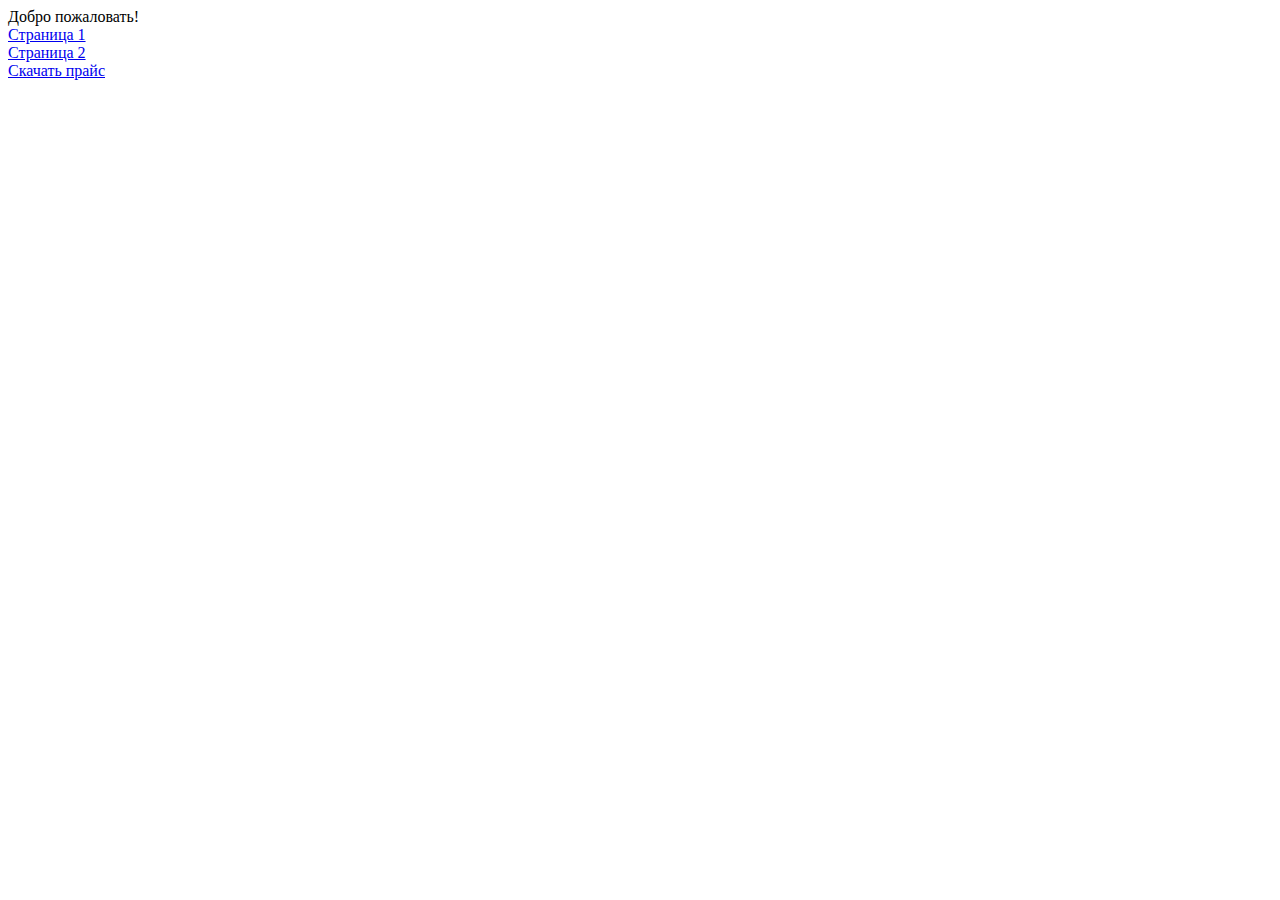
<file: index.html>
<!DOCTYPE HTML>
<html>
 <head>
  <meta http-equiv="Content-Type" content="text/html; charset=utf-8">
  <title>AutoLed</title>
  <script src="//code.jivo.ru/widget/Ln8Nv8aLxg" async></script>
 </head>
 <body>
  <text>Добро пожаловать!</text><br>
  <a href="list_0.html">Страница 1</a><br>
  <a href="list_1.html">Страница 2</a><br>
  <a href="Прайс лист.pdf">Скачать прайс</a>
 </body>
</html>
</file>
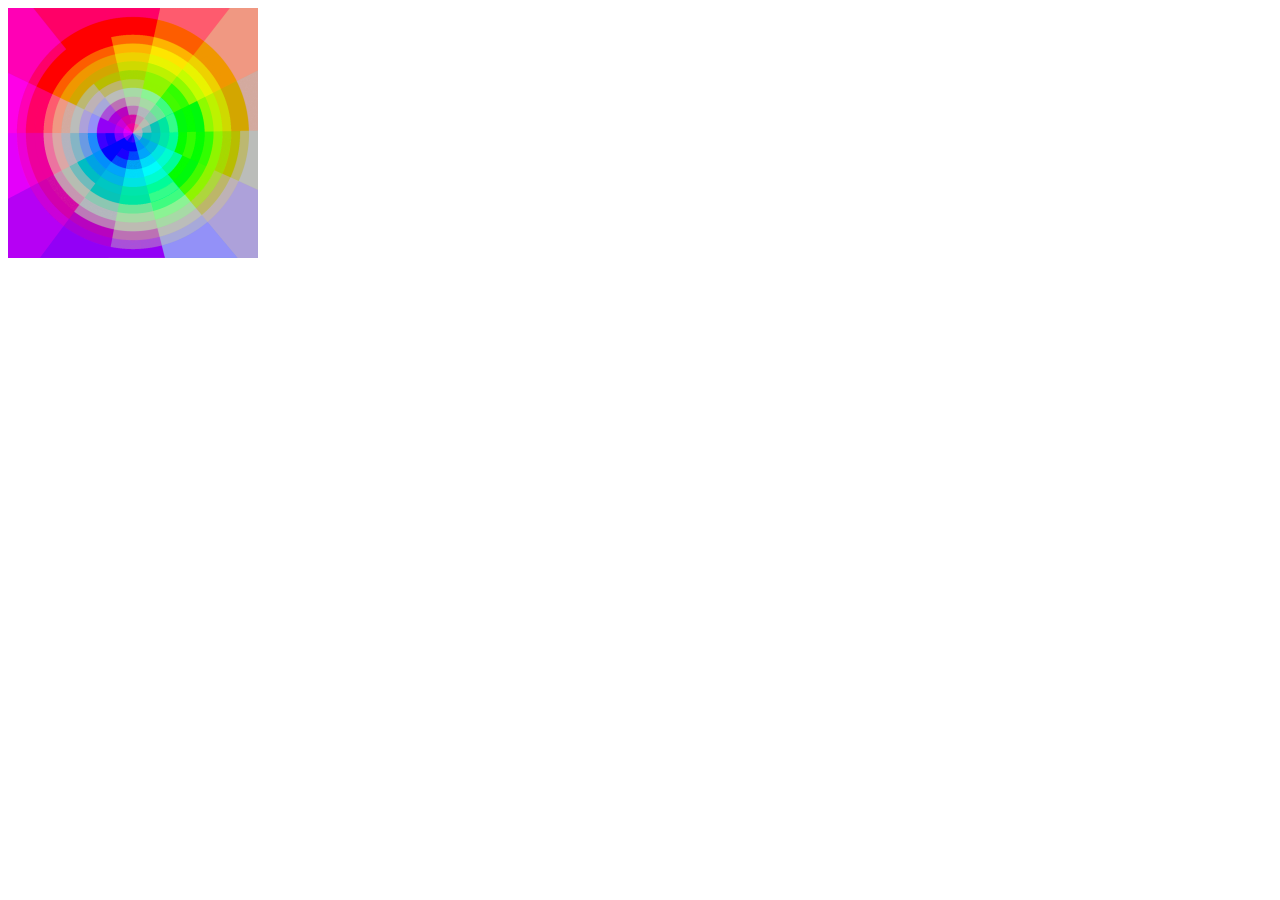
<file: list_0.html>
<!DOCTYPE HTML>
<html>
 <head>
  <meta http-equiv="Content-Type" content="text/html; charset=utf-8">
  <title>AutoLed</title>
 </head>
 <body>
  <img src="1.gif" width="250pix" height="250pix">
 </body>
</html>
</file>
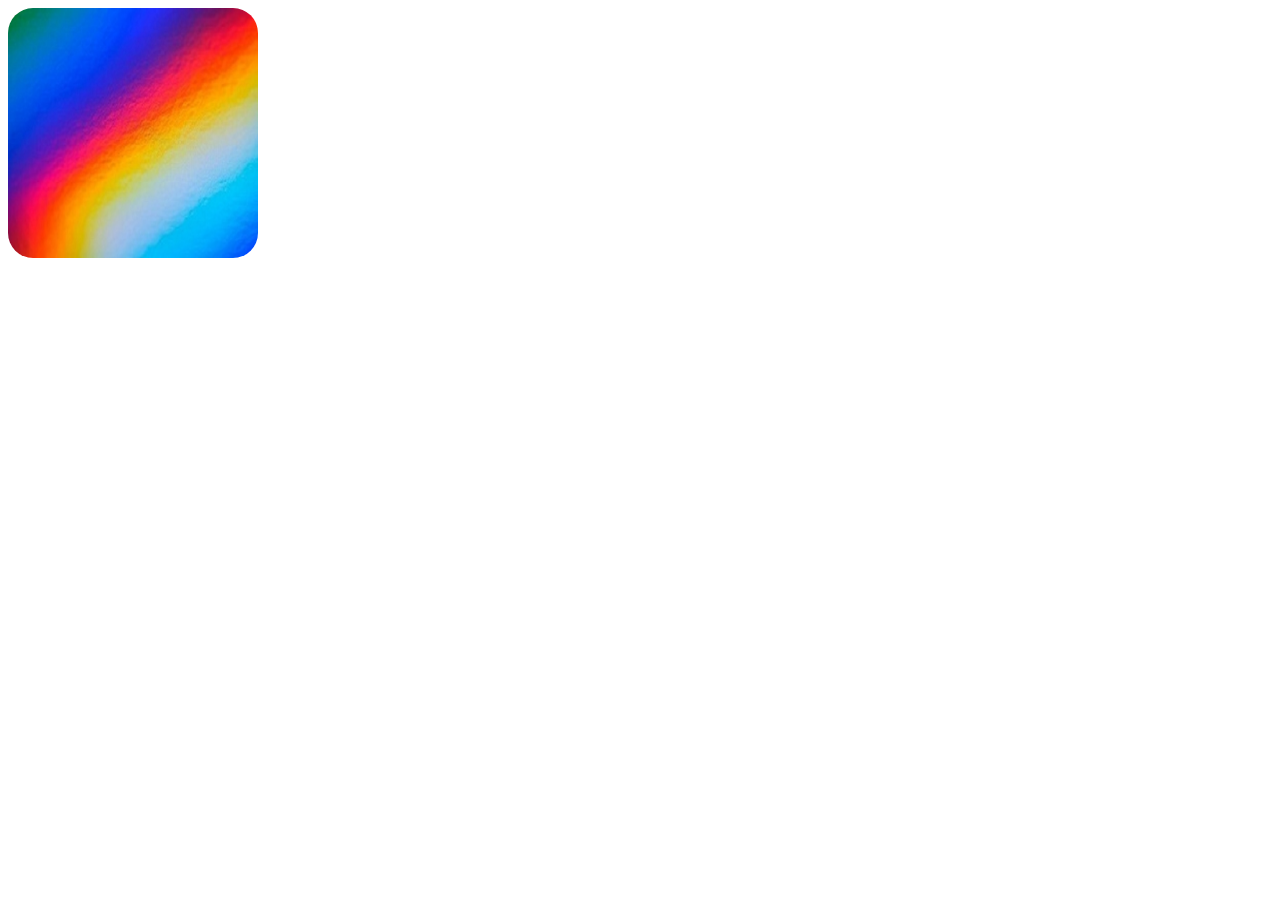
<file: list_1.html>
<!DOCTYPE HTML>
<html>
 <head>
  <link href="List1Style.css" rel="stylesheet" type="text/css"/>
  <meta http-equiv="Content-Type" content="text/html; charset=utf-8">
  <title>AutoLed</title>
 </head>
 <body>
  <img id="Img_0" src="1.png" width="250pix" height="250pix">
 </body>
</html>
</file>
<file: List1Style.css>
#Img_0
{
	
 border-radius: 25px;
}
</file>
